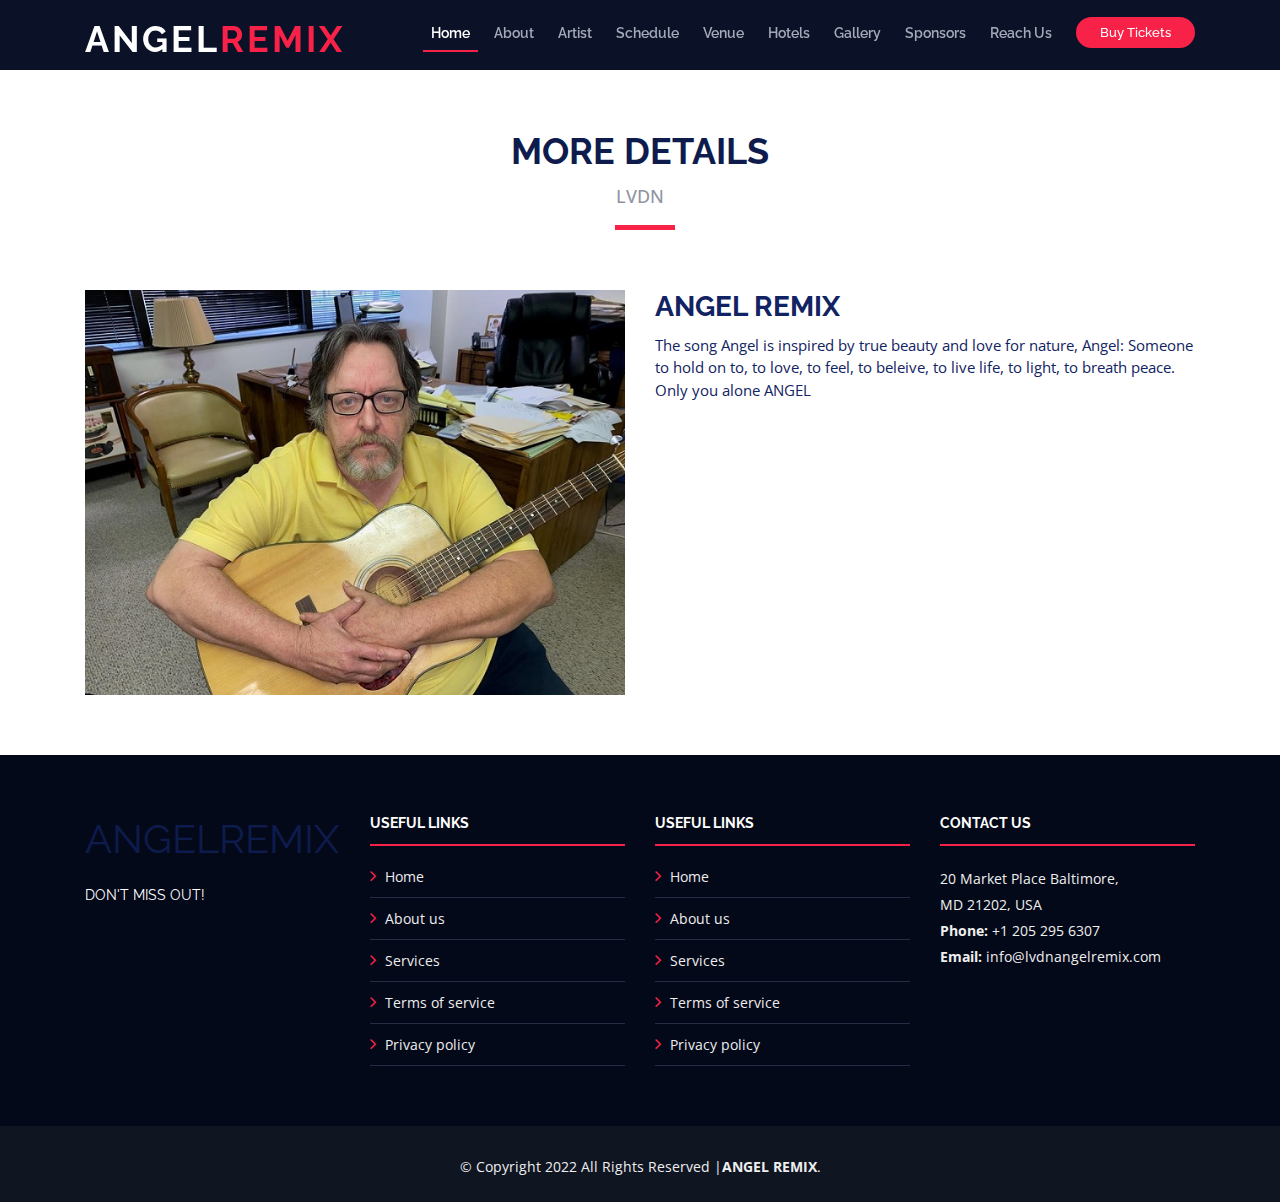
<file: speaker-details.html>
<!DOCTYPE html>
<html lang="en">

<head>
  <meta charset="utf-8">
  <title>Angel Remix</title>
  <meta content="width=device-width, initial-scale=1.0" name="viewport">
  <meta content="" name="keywords">
  <meta content="" name="description">

  <!-- Favicons -->
  <link href="img/favicon.png" rel="icon">
  <link href="img/apple-touch-icon.png" rel="apple-touch-icon">

  <!-- Google Fonts -->
  <link href="https://fonts.googleapis.com/css?family=Open+Sans:300,300i,400,400i,700,700i|Raleway:300,400,500,700,800" rel="stylesheet">

  <!-- Bootstrap CSS File -->
  <link href="lib/bootstrap/css/bootstrap.min.css" rel="stylesheet">

  <!-- Libraries CSS Files -->
  <link href="lib/font-awesome/css/font-awesome.min.css" rel="stylesheet">
  <link href="lib/animate/animate.min.css" rel="stylesheet">
  <link href="lib/venobox/venobox.css" rel="stylesheet">
  <link href="lib/owlcarousel/assets/owl.carousel.min.css" rel="stylesheet">

  <!-- Main Stylesheet File -->
  <link href="css/style.css" rel="stylesheet">

  <!-- =======================================================
    Theme Name: TheEvent
    Theme URL: https://bootstrapmade.com/theevent-conference-event-bootstrap-template/
    Author: BootstrapMade.com
    License: https://bootstrapmade.com/license/
  ======================================================= -->
</head>

<body>
<!--Start of Tawk.to Script>
<script type="text/javascript">
var Tawk_API=Tawk_API||{}, Tawk_LoadStart=new Date();
(function(){
var s1=document.createElement("script"),s0=document.getElementsByTagName("script")[0];
s1.async=true;
s1.src='https://embed.tawk.to/62a4897cb0d10b6f3e76d1f7/default';
s1.charset='UTF-8';
s1.setAttribute('crossorigin','*');
s0.parentNode.insertBefore(s1,s0);
})();
</script>
<End of Tawk.to Script-->
  <!--==========================
    Header
  ============================-->
  <header id="header" class="header-fixed">
    <div class="container">

      <div id="logo" class="pull-left">
        <!-- Uncomment below if you prefer to use a text logo -->
        <h1><a href="#main">ANGEL<span>REMIX</span></a></h1>
        <!--<a href="index.html#intro" class="scrollto"><img src="img/logo.png" alt="" title=""></a>-->
      </div>

      <nav id="nav-menu-container">
        <ul class="nav-menu">
          <li class="menu-active"><a href="#intro">Home</a></li>
          <li><a href="index.html#about">About</a></li>
          <li><a href="index.html#speakers">Artist</a></li>
          <li><a href="index.html#schedule">Schedule</a></li>
          <li><a href="index.html#venue">Venue</a></li>
          <li><a href="index.html#hotels">Hotels</a></li>
          <li><a href="index.html#gallery">Gallery</a></li>
          <li><a href="index.html#sponsors">Sponsors</a></li>
          <li><a href="index.html#contact">Reach Us</a></li>
          <li class="buy-tickets"><a href="index.html#buy-tickets">Buy Tickets</a></li>
        </ul>
      </nav><!-- #nav-menu-container -->
    </div>
  </header><!-- #header -->

  <main id="main" class="main-page">

    <!--==========================
      Speaker Details Section
    ============================-->
    <section id="speakers-details" class="wow fadeIn">
      <div class="container">
        <div class="section-header">
          <h2>MORE DETAILS</h2>
          <p>LVDN</p>
        </div>

        <div class="row">
          <div class="col-md-6">
            <img src="img/speakers/5.jpg" alt="Speaker 1" class="img-fluid">
          </div>

          <div class="col-md-6">
            <div class="details">
              <h2>ANGEL REMIX</h2>
              <!--<div class="social">
                <a href=""><i class="fa fa-twitter"></i></a>
                <a href=""><i class="fa fa-facebook"></i></a>
                <a href=""><i class="fa fa-google-plus"></i></a>
                <a href=""><i class="fa fa-linkedin"></i></a>
              </div>-->
              <p>The song Angel is inspired by true beauty and love for nature, Angel: Someone to hold on to, to love, to feel, to beleive, to live life, to light, to breath peace. Only you alone ANGEL</p>
            </div>
          </div>
          
        </div>
      </div>

    </section>

  </main>


  <!--==========================
    Footer
  ============================-->
  <footer id="footer">
    <div class="footer-top">
      <div class="container">
        <div class="row">

          <div class="col-lg-3 col-md-6 footer-info">
            <h1><a>ANGEL<span>REMIX</span></a></h1>
            <!--<img src="img/logo.png" alt="TheEvenet">-->
            <p>DON'T MISS OUT!</p>
          </div>

          <div class="col-lg-3 col-md-6 footer-links">
            <h4>Useful Links</h4>
            <ul>
              <li><i class="fa fa-angle-right"></i> <a href="#intro">Home</a></li>
              <li><i class="fa fa-angle-right"></i> <a href="#about">About us</a></li>
              <li><i class="fa fa-angle-right"></i> <a href="#contact">Services</a></li>
              <li><i class="fa fa-angle-right"></i> <a href="#intro">Terms of service</a></li>
              <li><i class="fa fa-angle-right"></i> <a href="#intro">Privacy policy</a></li>
            </ul>
          </div>

          <div class="col-lg-3 col-md-6 footer-links">
            <h4>Useful Links</h4>
            <ul>
              <li><i class="fa fa-angle-right"></i> <a href="#intro">Home</a></li>
              <li><i class="fa fa-angle-right"></i> <a href="#about">About us</a></li>
              <li><i class="fa fa-angle-right"></i> <a href="#contact">Services</a></li>
              <li><i class="fa fa-angle-right"></i> <a href="#intro">Terms of service</a></li>
              <li><i class="fa fa-angle-right"></i> <a href="#intro">Privacy policy</a></li>
            </ul>
          </div>

          <div class="col-lg-3 col-md-6 footer-contact">
            <h4>Contact Us</h4>
            <p>
              20 Market Place Baltimore,<br> MD  21202, USA<br>
              <strong>Phone:</strong> +1 205 295 6307<br>
              <strong>Email:</strong> info@lvdnangelremix.com<br>
            </p>

            <!--<div class="social-links">
              <a href="#" class="twitter"><i class="fa fa-twitter"></i></a>
              <a href="#" class="facebook"><i class="fa fa-facebook"></i></a>
              <a href="#" class="instagram"><i class="fa fa-instagram"></i></a>
              <a href="#" class="google-plus"><i class="fa fa-google-plus"></i></a>
              <a href="#" class="linkedin"><i class="fa fa-linkedin"></i></a>
            </div>-->

          </div>

        </div>
      </div>
    </div>

    <div class="container">
      <div class="copyright">
        &copy; Copyright 2022 All Rights Reserved |<strong>ANGEL REMIX</strong>.
      </div>
      </div>
    </div>
  </footer><!-- #footer -->

  <a href="#" class="back-to-top"><i class="fa fa-angle-up"></i></a>

  <!-- JavaScript Libraries -->
  <script src="lib/jquery/jquery.min.js"></script>
  <script src="lib/jquery/jquery-migrate.min.js"></script>
  <script src="lib/bootstrap/js/bootstrap.bundle.min.js"></script>
  <script src="lib/easing/easing.min.js"></script>
  <script src="lib/superfish/hoverIntent.js"></script>
  <script src="lib/superfish/superfish.min.js"></script>
  <script src="lib/wow/wow.min.js"></script>
  <script src="lib/venobox/venobox.min.js"></script>
  <script src="lib/owlcarousel/owl.carousel.min.js"></script>

  <!-- Contact Form JavaScript File -->
  <script src="contactform/contactform.js"></script>

  <!-- Template Main Javascript File -->
  <script src="js/main.js"></script>
</body>

</html>
</file>
<file: lib/venobox/venobox.css>
/* ------ venobox.css --------*/
.vbox-overlay *, .vbox-overlay *:before, .vbox-overlay *:after{
    -webkit-backface-visibility: hidden;
    -webkit-box-sizing:border-box;
    -moz-box-sizing:border-box;
    box-sizing:border-box;
}
.vbox-overlay * { 
    -webkit-backface-visibility: visible;
    backface-visibility: visible;
}
.vbox-overlay{
    display: -webkit-flex;
    display: flex;
    -webkit-flex-direction: column;
    flex-direction: column;
    -webkit-justify-content: center;
    justify-content: center;
    -webkit-align-items: center;
    align-items: center;
    position: fixed;
    left: 0;
    top: 0;
    bottom: 0;
    right: 0;
    z-index: 1040;
    -webkit-transform:translateZ(1000px);
    transform: translateZ(1000px);
    transform-style: preserve-3d;
}

/* ----- navigation ----- */
.vbox-title{
    width: 100%;
    height: 40px;
    float: left;
    text-align: center;
    line-height: 28px;
    font-size: 12px;
    padding: 6px 40px;
    overflow: hidden;
    position: fixed;
    display: none;
    left: 0;
    z-index: 1050;
}
.vbox-close{
    cursor: pointer;
    position: fixed;
    top: 15px;
    right: 15px;
    width: 48px;
    height: 48px;
    display: block;
    background-position:10px center;
    overflow: hidden;
    font-size: 48px;
    line-height: 1;
    text-align: center;
    z-index: 1050;
}
.vbox-num{
    cursor: pointer;
    position: fixed;
    left: 0;
    height: 40px;
    display: block;
    overflow: hidden;
    line-height: 28px;
    font-size: 12px;
    padding: 6px 10px;
    display: none;
    z-index: 1050;
}
/* ----- navigation ARROWS ----- */
.vbox-next, .vbox-prev{
    position: fixed;
    top: 50%;
    margin-top: -15px;
    overflow: hidden;
    cursor: pointer;
    display: block;
    width: 45px;
    height: 45px;
    z-index: 1050;
}
.vbox-next span, .vbox-prev span{
    position: relative;
    width: 20px;
    height: 20px;
    border: 2px solid transparent;
    border-top-color: #B6B6B6;
    border-right-color: #B6B6B6;
    text-indent: -100px;
    position: absolute;
    top: 8px;
    display: block;
}
.vbox-prev{
    left: 15px;
}
.vbox-next{
    right: 30px;
}
.vbox-prev span{
    left: 10px;
    -ms-transform: rotate(-135deg);
    -webkit-transform: rotate(-135deg);
    transform: rotate(-135deg);
}
.vbox-next span{
    -ms-transform: rotate(45deg);
    -webkit-transform: rotate(45deg);
    transform: rotate(45deg);
    right: 10px;
}
/* ------- inline window ------ */
.vbox-inline{
    width: 420px;
    height: 315px;
    height: 70vh;
    padding: 10px;
    background: #fff;
    margin: 0 auto;
    overflow: auto;
    text-align: left;
}
/* ------- Video & iFrames window ------ */
.venoframe{
    max-width: 100%;
    width: 100%;
    border: none;
    width: 100%;
    height: 260px;
    height: 70vh;
}
.venoframe.vbvid{
    height: 260px;
}
@media (min-width: 768px) {
    .venoframe, .vbox-inline{
        width: 90%;
        height: 360px;
        height: 70vh;
    }
    .venoframe.vbvid{
        width: 640px;
        height: 360px;
    }
}
@media (min-width: 992px) {
    .venoframe, .vbox-inline{
        max-width: 1200px;
        width: 80%;
        height: 540px;
        height: 70vh;
    }
    .venoframe.vbvid{
        width: 960px;
        height: 540px;
    }
}
/* 
Please do NOT edit this part! 
or at least read this note: http://i.imgur.com/7C0ws9e.gif
*/
.vbox-open{
    overflow: hidden;
}
.vbox-container{
    position: absolute;
    left: 0;
    right: 0;
    top: 0;
    bottom: 0;
    overflow-x: hidden;
    overflow-y: auto;
    overflow-scrolling: touch;
    -webkit-overflow-scrolling: touch;
    z-index: 20;
    max-height: 100%;

}

.vbox-content{
    text-align: center;
    float: left;
    width: 100%;
    position: relative;
    overflow: hidden;
    padding: 20px 10px;
}
.vbox-container img{
    max-width: 100%;
    height: auto;
}
.figlio{
    max-width: 100%;
    text-align: initial;
    border: 8px solid rgba(255, 255, 255, 0.4);
}
img.figlio{
    -webkit-user-select: none;
-khtml-user-select: none;
-moz-user-select: none;
-o-user-select: none;
user-select: none;
}
.vbox-content.swipe-left{
    margin-left: -200px !important;
}
.vbox-content.swipe-right{
    margin-left: 200px !important;
}
.animated{
    webkit-transition: margin 300ms ease-out;
    transition: margin 300ms ease-out;
}
.animate-in{
    opacity: 1;
}
.animate-out{
    opacity: 0;
}
/* ---------- preloader ----------
 * SPINKIT 
 * http://tobiasahlin.com/spinkit/
-------------------------------- */
.sk-double-bounce,.sk-rotating-plane{width:40px;height:40px;margin:40px auto}.sk-rotating-plane{background-color:#333;-webkit-animation:sk-rotatePlane 1.2s infinite ease-in-out;animation:sk-rotatePlane 1.2s infinite ease-in-out}@-webkit-keyframes sk-rotatePlane{0%{-webkit-transform:perspective(120px) rotateX(0) rotateY(0);transform:perspective(120px) rotateX(0) rotateY(0)}50%{-webkit-transform:perspective(120px) rotateX(-180.1deg) rotateY(0);transform:perspective(120px) rotateX(-180.1deg) rotateY(0)}100%{-webkit-transform:perspective(120px) rotateX(-180deg) rotateY(-179.9deg);transform:perspective(120px) rotateX(-180deg) rotateY(-179.9deg)}}@keyframes sk-rotatePlane{0%{-webkit-transform:perspective(120px) rotateX(0) rotateY(0);transform:perspective(120px) rotateX(0) rotateY(0)}50%{-webkit-transform:perspective(120px) rotateX(-180.1deg) rotateY(0);transform:perspective(120px) rotateX(-180.1deg) rotateY(0)}100%{-webkit-transform:perspective(120px) rotateX(-180deg) rotateY(-179.9deg);transform:perspective(120px) rotateX(-180deg) rotateY(-179.9deg)}}.sk-double-bounce{position:relative}.sk-double-bounce .sk-child{width:100%;height:100%;border-radius:50%;background-color:#333;opacity:.6;position:absolute;top:0;left:0;-webkit-animation:sk-doubleBounce 2s infinite ease-in-out;animation:sk-doubleBounce 2s infinite ease-in-out}.sk-chasing-dots .sk-child,.sk-spinner-pulse,.sk-three-bounce .sk-child{background-color:#333;border-radius:100%}.sk-double-bounce .sk-double-bounce2{-webkit-animation-delay:-1s;animation-delay:-1s}@-webkit-keyframes sk-doubleBounce{0%,100%{-webkit-transform:scale(0);transform:scale(0)}50%{-webkit-transform:scale(1);transform:scale(1)}}@keyframes sk-doubleBounce{0%,100%{-webkit-transform:scale(0);transform:scale(0)}50%{-webkit-transform:scale(1);transform:scale(1)}}.sk-wave{margin:40px auto;width:50px;height:40px;text-align:center;font-size:10px}.sk-wave .sk-rect{background-color:#333;height:100%;width:6px;display:inline-block;-webkit-animation:sk-waveStretchDelay 1.2s infinite ease-in-out;animation:sk-waveStretchDelay 1.2s infinite ease-in-out}.sk-wave .sk-rect1{-webkit-animation-delay:-1.2s;animation-delay:-1.2s}.sk-wave .sk-rect2{-webkit-animation-delay:-1.1s;animation-delay:-1.1s}.sk-wave .sk-rect3{-webkit-animation-delay:-1s;animation-delay:-1s}.sk-wave .sk-rect4{-webkit-animation-delay:-.9s;animation-delay:-.9s}.sk-wave .sk-rect5{-webkit-animation-delay:-.8s;animation-delay:-.8s}@-webkit-keyframes sk-waveStretchDelay{0%,100%,40%{-webkit-transform:scaleY(.4);transform:scaleY(.4)}20%{-webkit-transform:scaleY(1);transform:scaleY(1)}}@keyframes sk-waveStretchDelay{0%,100%,40%{-webkit-transform:scaleY(.4);transform:scaleY(.4)}20%{-webkit-transform:scaleY(1);transform:scaleY(1)}}.sk-wandering-cubes{margin:40px auto;width:40px;height:40px;position:relative}.sk-wandering-cubes .sk-cube{background-color:#333;width:10px;height:10px;position:absolute;top:0;left:0;-webkit-animation:sk-wanderingCube 1.8s ease-in-out -1.8s infinite both;animation:sk-wanderingCube 1.8s ease-in-out -1.8s infinite both}.sk-chasing-dots,.sk-spinner-pulse{width:40px;height:40px;margin:40px auto}.sk-wandering-cubes .sk-cube2{-webkit-animation-delay:-.9s;animation-delay:-.9s}@-webkit-keyframes sk-wanderingCube{0%{-webkit-transform:rotate(0);transform:rotate(0)}25%{-webkit-transform:translateX(30px) rotate(-90deg) scale(.5);transform:translateX(30px) rotate(-90deg) scale(.5)}50%{-webkit-transform:translateX(30px) translateY(30px) rotate(-179deg);transform:translateX(30px) translateY(30px) rotate(-179deg)}50.1%{-webkit-transform:translateX(30px) translateY(30px) rotate(-180deg);transform:translateX(30px) translateY(30px) rotate(-180deg)}75%{-webkit-transform:translateX(0) translateY(30px) rotate(-270deg) scale(.5);transform:translateX(0) translateY(30px) rotate(-270deg) scale(.5)}100%{-webkit-transform:rotate(-360deg);transform:rotate(-360deg)}}@keyframes sk-wanderingCube{0%{-webkit-transform:rotate(0);transform:rotate(0)}25%{-webkit-transform:translateX(30px) rotate(-90deg) scale(.5);transform:translateX(30px) rotate(-90deg) scale(.5)}50%{-webkit-transform:translateX(30px) translateY(30px) rotate(-179deg);transform:translateX(30px) translateY(30px) rotate(-179deg)}50.1%{-webkit-transform:translateX(30px) translateY(30px) rotate(-180deg);transform:translateX(30px) translateY(30px) rotate(-180deg)}75%{-webkit-transform:translateX(0) translateY(30px) rotate(-270deg) scale(.5);transform:translateX(0) translateY(30px) rotate(-270deg) scale(.5)}100%{-webkit-transform:rotate(-360deg);transform:rotate(-360deg)}}.sk-spinner-pulse{-webkit-animation:sk-pulseScaleOut 1s infinite ease-in-out;animation:sk-pulseScaleOut 1s infinite ease-in-out}@-webkit-keyframes sk-pulseScaleOut{0%{-webkit-transform:scale(0);transform:scale(0)}100%{-webkit-transform:scale(1);transform:scale(1);opacity:0}}@keyframes sk-pulseScaleOut{0%{-webkit-transform:scale(0);transform:scale(0)}100%{-webkit-transform:scale(1);transform:scale(1);opacity:0}}.sk-chasing-dots{position:relative;text-align:center;-webkit-animation:sk-chasingDotsRotate 2s infinite linear;animation:sk-chasingDotsRotate 2s infinite linear}.sk-chasing-dots .sk-child{width:60%;height:60%;display:inline-block;position:absolute;top:0;-webkit-animation:sk-chasingDotsBounce 2s infinite ease-in-out;animation:sk-chasingDotsBounce 2s infinite ease-in-out}.sk-chasing-dots .sk-dot2{top:auto;bottom:0;-webkit-animation-delay:-1s;animation-delay:-1s}@-webkit-keyframes sk-chasingDotsRotate{100%{-webkit-transform:rotate(360deg);transform:rotate(360deg)}}@keyframes sk-chasingDotsRotate{100%{-webkit-transform:rotate(360deg);transform:rotate(360deg)}}@-webkit-keyframes sk-chasingDotsBounce{0%,100%{-webkit-transform:scale(0);transform:scale(0)}50%{-webkit-transform:scale(1);transform:scale(1)}}@keyframes sk-chasingDotsBounce{0%,100%{-webkit-transform:scale(0);transform:scale(0)}50%{-webkit-transform:scale(1);transform:scale(1)}}.sk-three-bounce{margin:40px auto;width:80px;text-align:center}.sk-three-bounce .sk-child{width:20px;height:20px;display:inline-block;-webkit-animation:sk-three-bounce 1.4s ease-in-out 0s infinite both;animation:sk-three-bounce 1.4s ease-in-out 0s infinite both}.sk-circle .sk-child:before,.sk-fading-circle .sk-circle:before{display:block;border-radius:100%;content:'';background-color:#333}.sk-three-bounce .sk-bounce1{-webkit-animation-delay:-.32s;animation-delay:-.32s}.sk-three-bounce .sk-bounce2{-webkit-animation-delay:-.16s;animation-delay:-.16s}@-webkit-keyframes sk-three-bounce{0%,100%,80%{-webkit-transform:scale(0);transform:scale(0)}40%{-webkit-transform:scale(1);transform:scale(1)}}@keyframes sk-three-bounce{0%,100%,80%{-webkit-transform:scale(0);transform:scale(0)}40%{-webkit-transform:scale(1);transform:scale(1)}}.sk-circle{margin:40px auto;width:40px;height:40px;position:relative}.sk-circle .sk-child{width:100%;height:100%;position:absolute;left:0;top:0}.sk-circle .sk-child:before{margin:0 auto;width:15%;height:15%;-webkit-animation:sk-circleBounceDelay 1.2s infinite ease-in-out both;animation:sk-circleBounceDelay 1.2s infinite ease-in-out both}.sk-circle .sk-circle2{-webkit-transform:rotate(30deg);-ms-transform:rotate(30deg);transform:rotate(30deg)}.sk-circle .sk-circle3{-webkit-transform:rotate(60deg);-ms-transform:rotate(60deg);transform:rotate(60deg)}.sk-circle .sk-circle4{-webkit-transform:rotate(90deg);-ms-transform:rotate(90deg);transform:rotate(90deg)}.sk-circle .sk-circle5{-webkit-transform:rotate(120deg);-ms-transform:rotate(120deg);transform:rotate(120deg)}.sk-circle .sk-circle6{-webkit-transform:rotate(150deg);-ms-transform:rotate(150deg);transform:rotate(150deg)}.sk-circle .sk-circle7{-webkit-transform:rotate(180deg);-ms-transform:rotate(180deg);transform:rotate(180deg)}.sk-circle .sk-circle8{-webkit-transform:rotate(210deg);-ms-transform:rotate(210deg);transform:rotate(210deg)}.sk-circle .sk-circle9{-webkit-transform:rotate(240deg);-ms-transform:rotate(240deg);transform:rotate(240deg)}.sk-circle .sk-circle10{-webkit-transform:rotate(270deg);-ms-transform:rotate(270deg);transform:rotate(270deg)}.sk-circle .sk-circle11{-webkit-transform:rotate(300deg);-ms-transform:rotate(300deg);transform:rotate(300deg)}.sk-circle .sk-circle12{-webkit-transform:rotate(330deg);-ms-transform:rotate(330deg);transform:rotate(330deg)}.sk-circle .sk-circle2:before{-webkit-animation-delay:-1.1s;animation-delay:-1.1s}.sk-circle .sk-circle3:before{-webkit-animation-delay:-1s;animation-delay:-1s}.sk-circle .sk-circle4:before{-webkit-animation-delay:-.9s;animation-delay:-.9s}.sk-circle .sk-circle5:before{-webkit-animation-delay:-.8s;animation-delay:-.8s}.sk-circle .sk-circle6:before{-webkit-animation-delay:-.7s;animation-delay:-.7s}.sk-circle .sk-circle7:before{-webkit-animation-delay:-.6s;animation-delay:-.6s}.sk-circle .sk-circle8:before{-webkit-animation-delay:-.5s;animation-delay:-.5s}.sk-circle .sk-circle9:before{-webkit-animation-delay:-.4s;animation-delay:-.4s}.sk-circle .sk-circle10:before{-webkit-animation-delay:-.3s;animation-delay:-.3s}.sk-circle .sk-circle11:before{-webkit-animation-delay:-.2s;animation-delay:-.2s}.sk-circle .sk-circle12:before{-webkit-animation-delay:-.1s;animation-delay:-.1s}@-webkit-keyframes sk-circleBounceDelay{0%,100%,80%{-webkit-transform:scale(0);transform:scale(0)}40%{-webkit-transform:scale(1);transform:scale(1)}}@keyframes sk-circleBounceDelay{0%,100%,80%{-webkit-transform:scale(0);transform:scale(0)}40%{-webkit-transform:scale(1);transform:scale(1)}}.sk-cube-grid{width:40px;height:40px;margin:40px auto}.sk-cube-grid .sk-cube{width:33.33%;height:33.33%;background-color:#333;float:left;-webkit-animation:sk-cubeGridScaleDelay 1.3s infinite ease-in-out;animation:sk-cubeGridScaleDelay 1.3s infinite ease-in-out}.sk-cube-grid .sk-cube1{-webkit-animation-delay:.2s;animation-delay:.2s}.sk-cube-grid .sk-cube2{-webkit-animation-delay:.3s;animation-delay:.3s}.sk-cube-grid .sk-cube3{-webkit-animation-delay:.4s;animation-delay:.4s}.sk-cube-grid .sk-cube4{-webkit-animation-delay:.1s;animation-delay:.1s}.sk-cube-grid .sk-cube5{-webkit-animation-delay:.2s;animation-delay:.2s}.sk-cube-grid .sk-cube6{-webkit-animation-delay:.3s;animation-delay:.3s}.sk-cube-grid .sk-cube7{-webkit-animation-delay:0ms;animation-delay:0ms}.sk-cube-grid .sk-cube8{-webkit-animation-delay:.1s;animation-delay:.1s}.sk-cube-grid .sk-cube9{-webkit-animation-delay:.2s;animation-delay:.2s}@-webkit-keyframes sk-cubeGridScaleDelay{0%,100%,70%{-webkit-transform:scale3D(1,1,1);transform:scale3D(1,1,1)}35%{-webkit-transform:scale3D(0,0,1);transform:scale3D(0,0,1)}}@keyframes sk-cubeGridScaleDelay{0%,100%,70%{-webkit-transform:scale3D(1,1,1);transform:scale3D(1,1,1)}35%{-webkit-transform:scale3D(0,0,1);transform:scale3D(0,0,1)}}.sk-fading-circle{margin:40px auto;width:40px;height:40px;position:relative}.sk-fading-circle .sk-circle{width:100%;height:100%;position:absolute;left:0;top:0}.sk-fading-circle .sk-circle:before{margin:0 auto;width:15%;height:15%;-webkit-animation:sk-circleFadeDelay 1.2s infinite ease-in-out both;animation:sk-circleFadeDelay 1.2s infinite ease-in-out both}.sk-fading-circle .sk-circle2{-webkit-transform:rotate(30deg);-ms-transform:rotate(30deg);transform:rotate(30deg)}.sk-fading-circle .sk-circle3{-webkit-transform:rotate(60deg);-ms-transform:rotate(60deg);transform:rotate(60deg)}.sk-fading-circle .sk-circle4{-webkit-transform:rotate(90deg);-ms-transform:rotate(90deg);transform:rotate(90deg)}.sk-fading-circle .sk-circle5{-webkit-transform:rotate(120deg);-ms-transform:rotate(120deg);transform:rotate(120deg)}.sk-fading-circle .sk-circle6{-webkit-transform:rotate(150deg);-ms-transform:rotate(150deg);transform:rotate(150deg)}.sk-fading-circle .sk-circle7{-webkit-transform:rotate(180deg);-ms-transform:rotate(180deg);transform:rotate(180deg)}.sk-fading-circle .sk-circle8{-webkit-transform:rotate(210deg);-ms-transform:rotate(210deg);transform:rotate(210deg)}.sk-fading-circle .sk-circle9{-webkit-transform:rotate(240deg);-ms-transform:rotate(240deg);transform:rotate(240deg)}.sk-fading-circle .sk-circle10{-webkit-transform:rotate(270deg);-ms-transform:rotate(270deg);transform:rotate(270deg)}.sk-fading-circle .sk-circle11{-webkit-transform:rotate(300deg);-ms-transform:rotate(300deg);transform:rotate(300deg)}.sk-fading-circle .sk-circle12{-webkit-transform:rotate(330deg);-ms-transform:rotate(330deg);transform:rotate(330deg)}.sk-fading-circle .sk-circle2:before{-webkit-animation-delay:-1.1s;animation-delay:-1.1s}.sk-fading-circle .sk-circle3:before{-webkit-animation-delay:-1s;animation-delay:-1s}.sk-fading-circle .sk-circle4:before{-webkit-animation-delay:-.9s;animation-delay:-.9s}.sk-fading-circle .sk-circle5:before{-webkit-animation-delay:-.8s;animation-delay:-.8s}.sk-fading-circle .sk-circle6:before{-webkit-animation-delay:-.7s;animation-delay:-.7s}.sk-fading-circle .sk-circle7:before{-webkit-animation-delay:-.6s;animation-delay:-.6s}.sk-fading-circle .sk-circle8:before{-webkit-animation-delay:-.5s;animation-delay:-.5s}.sk-fading-circle .sk-circle9:before{-webkit-animation-delay:-.4s;animation-delay:-.4s}.sk-fading-circle .sk-circle10:before{-webkit-animation-delay:-.3s;animation-delay:-.3s}.sk-fading-circle .sk-circle11:before{-webkit-animation-delay:-.2s;animation-delay:-.2s}.sk-fading-circle .sk-circle12:before{-webkit-animation-delay:-.1s;animation-delay:-.1s}@-webkit-keyframes sk-circleFadeDelay{0%,100%,39%{opacity:0}40%{opacity:1}}@keyframes sk-circleFadeDelay{0%,100%,39%{opacity:0}40%{opacity:1}}.sk-folding-cube{margin:40px auto;width:40px;height:40px;position:relative;-webkit-transform:rotateZ(45deg);transform:rotateZ(45deg)}.sk-folding-cube .sk-cube{float:left;width:50%;height:50%;position:relative;-webkit-transform:scale(1.1);-ms-transform:scale(1.1);transform:scale(1.1)}.sk-folding-cube .sk-cube:before{content:'';position:absolute;top:0;left:0;width:100%;height:100%;background-color:#333;-webkit-animation:sk-foldCubeAngle 2.4s infinite linear both;animation:sk-foldCubeAngle 2.4s infinite linear both;-webkit-transform-origin:100% 100%;-ms-transform-origin:100% 100%;transform-origin:100% 100%}.sk-folding-cube .sk-cube2{-webkit-transform:scale(1.1) rotateZ(90deg);transform:scale(1.1) rotateZ(90deg)}.sk-folding-cube .sk-cube3{-webkit-transform:scale(1.1) rotateZ(180deg);transform:scale(1.1) rotateZ(180deg)}.sk-folding-cube .sk-cube4{-webkit-transform:scale(1.1) rotateZ(270deg);transform:scale(1.1) rotateZ(270deg)}.sk-folding-cube .sk-cube2:before{-webkit-animation-delay:.3s;animation-delay:.3s}.sk-folding-cube .sk-cube3:before{-webkit-animation-delay:.6s;animation-delay:.6s}.sk-folding-cube .sk-cube4:before{-webkit-animation-delay:.9s;animation-delay:.9s}@-webkit-keyframes sk-foldCubeAngle{0%,10%{-webkit-transform:perspective(140px) rotateX(-180deg);transform:perspective(140px) rotateX(-180deg);opacity:0}25%,75%{-webkit-transform:perspective(140px) rotateX(0);transform:perspective(140px) rotateX(0);opacity:1}100%,90%{-webkit-transform:perspective(140px) rotateY(180deg);transform:perspective(140px) rotateY(180deg);opacity:0}}@keyframes sk-foldCubeAngle{0%,10%{-webkit-transform:perspective(140px) rotateX(-180deg);transform:perspective(140px) rotateX(-180deg);opacity:0}25%,75%{-webkit-transform:perspective(140px) rotateX(0);transform:perspective(140px) rotateX(0);opacity:1}100%,90%{-webkit-transform:perspective(140px) rotateY(180deg);transform:perspective(140px) rotateY(180deg);opacity:0}}
</file>
<file: css/style.css>
/*
  Theme Name: TheEvent
  Theme URL: https://bootstrapmade.com/theevent-conference-event-bootstrap-template/
  Author: BootstrapMade.com
  License: https://bootstrapmade.com/license/
*/

/*--------------------------------------------------------------
# General
--------------------------------------------------------------*/

body {
  background: #fff;
  color: #2f3138;
  font-family: "Open Sans", sans-serif;
}

a {
  color: #f82249;
  transition: 0.5s;
}

a:hover,
a:active,
a:focus {
  color: #f8234a;
  outline: none;
  text-decoration: none;
}

p {
  padding: 0;
  margin: 0 0 30px 0;
}

h1,
h2,
h3,
h4,
h5,
h6 {
  font-family: "Raleway", sans-serif;
  font-weight: 400;
  margin: 0 0 20px 0;
  padding: 0;
  color: #0e1b4d;
}

.main-page {
  margin-top: 70px;
}

.wow {
  visibility: hidden;
}

/* Prelaoder */

#preloader {
  position: fixed;
  left: 0;
  top: 0;
  z-index: 999;
  width: 100%;
  height: 100%;
  overflow: visible;
  background: #fff url("../img/preloader.svg") no-repeat center center;
}

/* Back to top button */

.back-to-top {
  position: fixed;
  display: none;
  background: #f82249;
  color: #fff;
  width: 40px;
  height: 40px;
  text-align: center;
  border-radius: 50px;
  right: 15px;
  bottom: 15px;
  transition: background 0.5s ease-in-out;
}

.back-to-top i {
  font-size: 24px;
  padding-top: 6px;
}

.back-to-top:focus {
  background: #e0072f;
  color: #fff;
  outline: none;
}

.back-to-top:hover {
  background: #e0072f;
  color: #fff;
}

/* Sections Header
--------------------------------*/

.section-header {
  margin-bottom: 60px;
  position: relative;
  padding-bottom: 20px;
}

.section-header::before {
  content: '';
  position: absolute;
  display: block;
  width: 60px;
  height: 5px;
  background: #f82249;
  bottom: 0;
  left: calc(50% - 25px);
}

.section-header h2 {
  font-size: 36px;
  text-transform: uppercase;
  text-align: center;
  font-weight: 700;
  margin-bottom: 10px;
}

.section-header p {
  text-align: center;
  padding: 0;
  margin: 0;
  font-size: 18px;
  font-weight: 500;
  color: #9195a2;
}

.section-with-bg {
  background-color: #f6f7fd;
}

/*--------------------------------------------------------------
# Header
--------------------------------------------------------------*/

#header {
  height: 90px;
  padding: 25px 0;
  position: fixed;
  left: 0;
  top: 0;
  right: 0;
  transition: all 0.5s;
  z-index: 997;
}

#header.header-scrolled,
#header.header-fixed {
  background: rgba(6, 12, 34, 0.98);
  height: 70px;
  padding: 15px 0;
  transition: all 0.5s;
}

#header #logo h1 {
  font-size: 36px;
  margin: 0;
  padding: 6px 0;
  line-height: 1;
  font-family: "Raleway", sans-serif;
  font-weight: 700;
  letter-spacing: 3px;
  text-transform: uppercase;
}

#header #logo h1 span {
  color: #f82249;
}

#header #logo h1 a,
#header #logo h1 a:hover {
  color: #fff;
}

#header #logo img {
  padding: 0;
  margin: 0;
  max-height: 40px;
}

/*--------------------------------------------------------------
# Navigation Menu
--------------------------------------------------------------*/

/* Nav Menu Essentials */

.nav-menu,
.nav-menu * {
  margin: 0;
  padding: 0;
  list-style: none;
}

.nav-menu ul {
  position: absolute;
  display: none;
  top: 100%;
  left: 0;
  z-index: 99;
}

.nav-menu li {
  position: relative;
  white-space: nowrap;
}

.nav-menu > li {
  float: left;
}

.nav-menu li:hover > ul,
.nav-menu li.sfHover > ul {
  display: block;
}

.nav-menu ul ul {
  top: 0;
  left: 100%;
}

.nav-menu ul li {
  min-width: 180px;
}

/* Nav Menu Arrows */

.sf-arrows .sf-with-ul {
  padding-right: 30px;
}

.sf-arrows .sf-with-ul:after {
  content: "\f107";
  position: absolute;
  right: 15px;
  font-family: FontAwesome;
  font-style: normal;
  font-weight: normal;
}

.sf-arrows ul .sf-with-ul:after {
  content: "\f105";
}

/* Nav Meu Container */

#nav-menu-container {
  float: right;
  margin: 0;
}

/* Nav Meu Styling */

.nav-menu a {
  padding: 8px;
  text-decoration: none;
  display: inline-block;
  color: rgba(202, 206, 221, 0.8);
  font-family: "Raleway", sans-serif;
  font-weight: 600;
  font-size: 14px;
  outline: none;
}

.nav-menu .menu-active a,
.nav-menu a:hover {
  color: #fff;
}

.nav-menu > li {
  margin-left: 8px;
}

.nav-menu > li > a:before {
  content: "";
  position: absolute;
  width: 0;
  height: 2px;
  bottom: 0;
  left: 0;
  background-color: #f82249;
  visibility: hidden;
  transition: all 0.3s ease-in-out 0s;
}

.nav-menu a:hover:before,
.nav-menu li:hover > a:before,
.nav-menu .menu-active > a:before {
  visibility: visible;
  width: 100%;
}

.nav-menu li.buy-tickets a {
  color: #fff;
  background: #f82249;
  padding: 7px 22px;
  border-radius: 50px;
  border: 2px solid #f82249;
  transition: all ease-in-out 0.3s;
  font-weight: 500;
  margin-left: 8px;
  margin-top: 2px;
  line-height: 1;
  font-size: 13px;
}

.nav-menu li.buy-tickets a:hover {
  background: none;
}

.nav-menu li.buy-tickets:hover a:before,
.nav-menu li.buy-tickets.menu-active a:before {
  visibility: hidden;
}

.nav-menu ul {
  margin: 4px 0 0 0;
  padding: 10px;
  box-shadow: 0px 0px 30px rgba(127, 137, 161, 0.25);
  background: #fff;
  border-radius: 3px;
}

.nav-menu ul li {
  transition: 0.3s;
}

.nav-menu ul li a {
  padding: 10px;
  color: #060c22;
  transition: 0.3s;
  display: block;
  font-size: 13px;
  text-transform: none;
  border-radius: 3px;
}

.nav-menu ul li:hover > a {
  background: #f82249;
  color: #fff;
}

.nav-menu ul ul {
  margin: 0;
}

/* Mobile Nav Toggle */

#mobile-nav-toggle {
  position: fixed;
  right: 0;
  top: 0;
  z-index: 999;
  margin: 15px 15px 0 0;
  border: 0;
  background: none;
  font-size: 24px;
  display: none;
  transition: all 0.4s;
  outline: none;
  cursor: pointer;
}

#mobile-nav-toggle i {
  color: #fff;
}

/* Mobile Nav Styling */

#mobile-nav {
  position: fixed;
  top: 0;
  padding-top: 18px;
  bottom: 0;
  z-index: 998;
  background: rgba(6, 12, 34, 0.9);
  left: -260px;
  width: 260px;
  overflow-y: auto;
  transition: 0.4s;
}

#mobile-nav ul {
  padding: 0;
  margin: 0;
  list-style: none;
}

#mobile-nav ul li {
  position: relative;
}

#mobile-nav ul li a {
  color: #fff;
  font-size: 17px;
  overflow: hidden;
  padding: 10px 22px 10px 15px;
  position: relative;
  text-decoration: none;
  width: 100%;
  display: block;
  outline: none;
}

#mobile-nav ul li a:hover {
  color: #f82249;
}

#mobile-nav ul li li {
  padding-left: 30px;
}

#mobile-nav ul .menu-has-children i {
  position: absolute;
  right: 0;
  z-index: 99;
  padding: 15px;
  cursor: pointer;
  color: #fff;
}

#mobile-nav ul .menu-has-children i.fa-chevron-up {
  color: #f82249;
}

#mobile-nav ul .menu-item-active {
  color: #f82249;
}

#mobile-body-overly {
  width: 100%;
  height: 100%;
  z-index: 997;
  top: 0;
  left: 0;
  position: fixed;
  background: rgba(6, 12, 34, 0.8);
  display: none;
}

/* Mobile Nav body classes */

body.mobile-nav-active {
  overflow: hidden;
}

body.mobile-nav-active #mobile-nav {
  left: 0;
}

body.mobile-nav-active #mobile-nav-toggle {
  color: #fff;
}

/*--------------------------------------------------------------
# Intro Section
--------------------------------------------------------------*/

#intro {
  width: 100%;
  height: 100vh;
  background: url(../img/intro-bg.jpg) top center;
  background-size: cover;
  overflow: hidden;
  position: relative;
}

#intro:before {
  content: "";
  background: rgba(6, 12, 34, 0.8);
  position: absolute;
  bottom: 0;
  top: 0;
  left: 0;
  right: 0;
}

#intro .intro-container {
  position: absolute;
  bottom: 0;
  left: 0;
  top: 90px;
  right: 0;
  display: -webkit-box;
  display: -ms-flexbox;
  display: flex;
  -webkit-box-pack: center;
  -ms-flex-pack: center;
  justify-content: center;
  -webkit-box-align: center;
  -ms-flex-align: center;
  align-items: center;
  -webkit-box-orient: vertical;
  -webkit-box-direction: normal;
  -ms-flex-direction: column;
  flex-direction: column;
  text-align: center;
  padding: 0 15px;
}

#intro h1 {
  color: #fff;
  font-family: "Raleway", sans-serif;
  font-size: 50px;
  font-weight: 600;
  text-transform: uppercase;
}

#intro h1 span {
  color: #f82249;
}

#intro p {
  color: #ebebeb;
  font-weight: 700;
  font-size: 18px;
}

#intro .play-btn {
  width: 90px;
  height: 90px;
  background: radial-gradient(#f82249 50%, rgba(101, 111, 150, 0.15) 52%);
  border-radius: 50%;
  display: block;
  position: relative;
  overflow: hidden;
}

#intro .play-btn::after {
  content: '';
  position: absolute;
  left: 50%;
  top: 50%;
  -webkit-transform: translateX(-40%) translateY(-50%);
  transform: translateX(-40%) translateY(-50%);
  width: 0;
  height: 0;
  border-top: 10px solid transparent;
  border-bottom: 10px solid transparent;
  border-left: 15px solid #fff;
  z-index: 100;
  transition: all 400ms cubic-bezier(0.55, 0.055, 0.675, 0.19);
}

#intro .play-btn:before {
  content: '';
  position: absolute;
  width: 120px;
  height: 120px;
  -webkit-animation-delay: 0s;
  animation-delay: 0s;
  -webkit-animation: pulsate-btn 2s;
  animation: pulsate-btn 2s;
  -webkit-animation-direction: forwards;
  animation-direction: forwards;
  -webkit-animation-iteration-count: infinite;
  animation-iteration-count: infinite;
  -webkit-animation-timing-function: steps;
  animation-timing-function: steps;
  opacity: 1;
  border-radius: 50%;
  border: 2px solid rgba(163, 163, 163, 0.4);
  top: -15%;
  left: -15%;
  background: rgba(198, 16, 0, 0);
}

#intro .play-btn:hover::after {
  border-left: 15px solid #f82249;
  -webkit-transform: scale(20);
  transform: scale(20);
}

#intro .play-btn:hover::before {
  content: '';
  position: absolute;
  left: 50%;
  top: 50%;
  -webkit-transform: translateX(-40%) translateY(-50%);
  transform: translateX(-40%) translateY(-50%);
  width: 0;
  height: 0;
  border: none;
  border-top: 10px solid transparent;
  border-bottom: 10px solid transparent;
  border-left: 15px solid #fff;
  z-index: 200;
  -webkit-animation: none;
  animation: none;
  border-radius: 0;
}

#intro .about-btn {
  font-family: "Raleway", sans-serif;
  font-weight: 500;
  font-size: 14px;
  letter-spacing: 1px;
  display: inline-block;
  padding: 12px 32px;
  border-radius: 50px;
  transition: 0.5s;
  line-height: 1;
  margin: 10px;
  color: #fff;
  -webkit-animation-delay: 0.8s;
  animation-delay: 0.8s;
  border: 2px solid #f82249;
}

#intro .about-btn:hover {
  background: #f82249;
  color: #fff;
}

@-webkit-keyframes pulsate-btn {
  0% {
    -webkit-transform: scale(0.6, 0.6);
    transform: scale(0.6, 0.6);
    opacity: 1;
  }

  100% {
    -webkit-transform: scale(1, 1);
    transform: scale(1, 1);
    opacity: 0;
  }
}

@keyframes pulsate-btn {
  0% {
    -webkit-transform: scale(0.6, 0.6);
    transform: scale(0.6, 0.6);
    opacity: 1;
  }

  100% {
    -webkit-transform: scale(1, 1);
    transform: scale(1, 1);
    opacity: 0;
  }
}

/*--------------------------------------------------------------
# About Section
--------------------------------------------------------------*/

#about {
  background: url("../img/about-bg.jpg");
  background-size: cover;
  overflow: hidden;
  position: relative;
  color: #fff;
  padding: 60px 0 40px 0;
}

#about:before {
  content: "";
  background: rgba(13, 20, 41, 0.8);
  position: absolute;
  bottom: 0;
  top: 0;
  left: 0;
  right: 0;
}

#about h2 {
  font-size: 36px;
  font-weight: bold;
  margin-bottom: 10px;
  color: #fff;
}

#about h3 {
  font-size: 18px;
  font-weight: bold;
  text-transform: uppercase;
  margin-bottom: 10px;
  color: #fff;
}

#about p {
  font-size: 14px;
  margin-bottom: 20px;
  color: #fff;
}

/*--------------------------------------------------------------
# Speakers Section
--------------------------------------------------------------*/

#speakers {
  padding: 60px 0 30px 0;
}

#speakers .speaker {
  position: relative;
  overflow: hidden;
  margin-bottom: 30px;
}

#speakers .speaker .details {
  background: rgba(6, 12, 34, 0.76);
  position: absolute;
  left: 0;
  bottom: -30px;
  right: 0;
  text-align: center;
  padding-top: 10px;
  transition: all 300ms cubic-bezier(0.645, 0.045, 0.355, 1);
}

#speakers .speaker .details h3 {
  color: #fff;
  font-size: 22px;
  font-weight: 600;
  margin-bottom: 5px;
}

#speakers .speaker .details p {
  color: #fff;
  font-size: 15px;
  margin-bottom: 10px;
  font-style: italic;
}

#speakers .speaker .details .social {
  height: 30px;
}

#speakers .speaker .details a {
  color: #fff;
}

#speakers .speaker .details a:hover {
  color: #f82249;
}

#speakers .speaker:hover .details {
  bottom: 0;
}

#speakers-details {
  padding: 60px 0;
}

#speakers-details .details h2 {
  color: #112363;
  font-size: 28px;
  font-weight: 700;
  margin-bottom: 10px;
}

#speakers-details .details .social {
  margin-bottom: 15px;
}

#speakers-details .details .social a {
  background: #e9edfb;
  color: #112363;
  line-height: 1;
  display: inline-block;
  text-align: center;
  border-radius: 50%;
  width: 36px;
  height: 36px;
  padding-top: 9px;
}

#speakers-details .details .social a:hover {
  background: #f82249;
  color: #fff;
}

#speakers-details .details .social a i {
  font-size: 18px;
}

#speakers-details .details p {
  color: #112363;
  font-size: 15px;
  margin-bottom: 10px;
}

/*--------------------------------------------------------------
# Schedule Section
--------------------------------------------------------------*/

#schedule {
  padding: 60px 0 60px 0;
}

#schedule .nav-tabs {
  text-align: center;
  margin: auto;
  display: block;
  border-bottom: 0;
  margin-bottom: 30px;
}

#schedule .nav-tabs li {
  display: inline-block;
  margin-bottom: 0;
}

#schedule .nav-tabs a {
  border: none;
  border-radius: 50px;
  font-weight: 600;
  background-color: #0e1b4d;
  color: #fff;
  padding: 10px 100px;
}

#schedule .nav-tabs a.active {
  background-color: #f82249;
  color: #fff;
}

#schedule .sub-heading {
  text-align: center;
  font-size: 18px;
  font-style: italic;
  margin: 0 auto 30px auto;
}

#schedule .tab-pane {
  transition: ease-in-out .2s;
}

#schedule .schedule-item {
  border-bottom: 1px solid #cad4f6;
  padding-top: 15px;
  padding-bottom: 15px;
  transition: background-color ease-in-out 0.3s;
}

#schedule .schedule-item:hover {
  background-color: #fff;
}

#schedule .schedule-item time {
  padding-bottom: 5px;
  display: inline-block;
}

#schedule .schedule-item .speaker {
  width: 60px;
  height: 60px;
  overflow: hidden;
  border-radius: 50%;
  float: left;
  margin: 0 10px 10px 0;
}

#schedule .schedule-item .speaker img {
  height: 100%;
  -webkit-transform: translateX(-50%);
  transform: translateX(-50%);
  margin-left: 50%;
  transition: all ease-in-out 0.3s;
}

#schedule .schedule-item h4 {
  font-size: 18px;
  font-weight: 600;
  margin-bottom: 5px;
}

#schedule .schedule-item h4 span {
  font-style: italic;
  color: #19328e;
  font-weight: normal;
  font-size: 16px;
}

#schedule .schedule-item p {
  font-style: italic;
  color: #152b79;
  margin-bottom: 0;
}

/*--------------------------------------------------------------
# Venue Section
--------------------------------------------------------------*/

#venue {
  padding: 60px 0;
}

#venue .container-fluid {
  margin-bottom: 3px;
}

#venue .venue-map iframe {
  width: 100%;
  height: 100%;
  min-height: 300px;
}

#venue .venue-info {
  background: url("../img/venue-info-bg.jpg") top center no-repeat;
  background-size: cover;
  position: relative;
  padding-top: 60px;
  padding-bottom: 60px;
}

#venue .venue-info:before {
  content: "";
  background: rgba(13, 20, 41, 0.8);
  position: absolute;
  bottom: 0;
  top: 0;
  left: 0;
  right: 0;
}

#venue .venue-info h3 {
  font-size: 36px;
  font-weight: 700;
  color: #fff;
}

#venue .venue-info p {
  color: #fff;
  margin-bottom: 0;
}

#venue .venue-gallery-container {
  padding-right: 12px;
}

#venue .venue-gallery {
  overflow: hidden;
  border-right: 3px solid #fff;
  border-bottom: 3px solid #fff;
}

#venue .venue-gallery img {
  transition: all ease-in-out 0.4s;
}

#venue .venue-gallery:hover img {
  -webkit-transform: scale(1.1);
  transform: scale(1.1);
}

/*--------------------------------------------------------------
# Hotels Section
--------------------------------------------------------------*/

#hotels {
  padding: 60px 0;
}

#hotels .hotel {
  border: 1px solid #e0e5fa;
  background: #fff;
  margin-bottom: 30px;
}

#hotels .hotel:hover .hotel-img img {
  -webkit-transform: scale(1.1);
  transform: scale(1.1);
}

#hotels .hotel-img {
  overflow: hidden;
  margin-bottom: 15px;
}

#hotels .hotel-img img {
  transition: 0.3s ease-in-out;
}

#hotels h3 {
  font-weight: 600;
  font-size: 20px;
  margin-bottom: 5px;
  padding: 0 20px;
}

#hotels a {
  color: #152b79;
}

#hotels a:hover {
  color: #f82249;
}

#hotels .stars {
  padding: 0 20px;
  margin-bottom: 5px;
}

#hotels .stars i {
  color: #ffc31d;
}

#hotels p {
  padding: 0 20px;
  margin-bottom: 20px;
  color: #060c22;
  font-style: italic;
  font-size: 15px;
}

/*--------------------------------------------------------------
# Gallery Section
--------------------------------------------------------------*/

#gallery {
  padding: 60px;
  overflow: hidden;
}

#gallery .owl-nav,
#gallery .owl-dots {
  margin-top: 25px;
  text-align: center;
}

#gallery .owl-item {
  border-left: 2px solid #fff;
  border-right: 2px solid #fff;
}

#gallery .owl-dot {
  display: inline-block;
  margin: 0 5px;
  width: 12px;
  height: 12px;
  border-radius: 50%;
  background-color: #ddd;
}

#gallery .owl-dot.active {
  background-color: #f82249;
}

#gallery .gallery-carousel .owl-stage-outer {
  overflow: visible;
}

#gallery .gallery-carousel .center {
  border: 6px solid #f82249;
  margin: -10px;
  box-sizing: content-box;
  padding: 4px;
  background: #fff;
  z-index: 1;
}

/*--------------------------------------------------------------
# Sponsors Section
--------------------------------------------------------------*/

#sponsors {
  padding: 60px 0;
}

#sponsors .sponsors-wrap {
  border-top: 1px solid #e0e5fa;
  border-left: 1px solid #e0e5fa;
  margin-bottom: 30px;
}

#sponsors .sponsor-logo {
  padding: 30px;
  display: -webkit-box;
  display: -ms-flexbox;
  display: flex;
  -webkit-box-pack: center;
  -ms-flex-pack: center;
  justify-content: center;
  -webkit-box-align: center;
  -ms-flex-align: center;
  align-items: center;
  border-right: 1px solid #e0e5fa;
  border-bottom: 1px solid #e0e5fa;
  overflow: hidden;
  background: rgba(255, 255, 255, 0.5);
  height: 160px;
}

#sponsors .sponsor-logo:hover img {
  -webkit-transform: scale(1.2);
  transform: scale(1.2);
}

#sponsors img {
  transition: all 0.4s ease-in-out;
}

/*--------------------------------------------------------------
# F.A.Q Section
--------------------------------------------------------------*/

#faq {
  padding: 60px 0;
}

#faq #faq-list {
  padding: 0;
  list-style: none;
}

#faq #faq-list li {
  border-bottom: 1px solid #ddd;
}

#faq #faq-list a {
  padding: 18px 0;
  display: block;
  position: relative;
  font-family: "Raleway", sans-serif;
  font-size: 16px;
  line-height: 24px;
  font-weight: 600;
  padding-right: 20px;
}

#faq #faq-list i {
  font-size: 24px;
  position: absolute;
  right: 0;
  top: 16px;
}

#faq #faq-list p {
  margin-bottom: 20px;
}

#faq #faq-list a.collapse {
  color: #f82249;
}

#faq #faq-list a.collapsed {
  color: #000;
}

#faq #faq-list a.collapsed i::before {
  content: "\f055" !important;
}

/*--------------------------------------------------------------
# Subscribe Section
--------------------------------------------------------------*/

#subscribe {
  padding: 60px;
  background: url(../img/subscribe-bg.jpg) center center no-repeat;
  background-size: cover;
  overflow: hidden;
  position: relative;
}

#subscribe:before {
  content: "";
  background: rgba(6, 12, 34, 0.6);
  position: absolute;
  bottom: 0;
  top: 0;
  left: 0;
  right: 0;
}

#subscribe .section-header h2,
#subscribe p {
  color: #fff;
}

#subscribe input {
  background: #fff;
  color: #060c22;
  border: 0;
  outline: none;
  margin: 0;
  padding: 9px 20px;
  border-radius: 50px;
  font-size: 14px;
}

#subscribe button {
  border: 0;
  padding: 9px 25px;
  cursor: pointer;
  background: #f82249;
  color: #fff;
  transition: all 0.3s ease;
  outline: none;
  font-size: 14px;
  border-radius: 50px;
}

#subscribe button:hover {
  background: #e0072f;
}

/*--------------------------------------------------------------
# Buy Tickets Section
--------------------------------------------------------------*/

#buy-tickets {
  padding: 60px 0;
}

#buy-tickets .card {
  border: none;
  border-radius: 5px;
  transition: all  0.3s ease-in-out;
  box-shadow: 0 10px 25px 0 rgba(6, 12, 34, 0.1);
}

#buy-tickets .card:hover {
  box-shadow: 0 10px 35px 0 rgba(6, 12, 34, 0.2);
}

#buy-tickets .card hr {
  margin: 25px 0;
}

#buy-tickets .card .card-title {
  margin: 10px 0;
  font-size: 14px;
  letter-spacing: 1px;
  font-weight: bold;
}

#buy-tickets .card .card-price {
  font-size: 48px;
  margin: 0;
}

#buy-tickets .card ul li {
  margin-bottom: 20px;
}

#buy-tickets .card .text-muted {
  opacity: 0.7;
}

#buy-tickets .card .btn {
  font-size: 15px;
  border-radius: 50px;
  padding: 10px 40px;
  transition: all 0.2s;
  background-color: #f82249;
  border: 0;
  color: #fff;
}

#buy-tickets .card .btn:hover {
  background-color: #e0072f;
}

#buy-tickets #buy-ticket-modal input,
#buy-tickets #buy-ticket-modal select {
  border-radius: 0;
}

#buy-tickets #buy-ticket-modal .btn {
  font-size: 15px;
  border-radius: 50px;
  padding: 10px 40px;
  transition: all 0.2s;
  background-color: #f82249;
  border: 0;
  color: #fff;
}

#buy-tickets #buy-ticket-modal .btn:hover {
  background-color: #e0072f;
}

/*--------------------------------------------------------------
# Contact Section
--------------------------------------------------------------*/

#contact {
  padding: 60px 0;
}

#contact .contact-info {
  margin-bottom: 20px;
  text-align: center;
}

#contact .contact-info i {
  font-size: 48px;
  display: inline-block;
  margin-bottom: 10px;
  color: #f82249;
}

#contact .contact-info address,
#contact .contact-info p {
  margin-bottom: 0;
  color: #112363;
}

#contact .contact-info h3 {
  font-size: 18px;
  margin-bottom: 15px;
  font-weight: bold;
  text-transform: uppercase;
  color: #112363;
}

#contact .contact-info a {
  color: #4869df;
}

#contact .contact-info a:hover {
  color: #f82249;
}

#contact .contact-address,
#contact .contact-phone,
#contact .contact-email {
  margin-bottom: 20px;
}

#contact .form #sendmessage {
  color: #f82249;
  border: 1px solid #f82249;
  display: none;
  text-align: center;
  padding: 15px;
  font-weight: 600;
  margin-bottom: 15px;
}

#contact .form #errormessage {
  color: red;
  display: none;
  border: 1px solid red;
  text-align: center;
  padding: 15px;
  font-weight: 600;
  margin-bottom: 15px;
}

#contact .form #sendmessage.show,
#contact .form #errormessage.show,
#contact .form .show {
  display: block;
}

#contact .form .validation {
  color: red;
  display: none;
  margin: 0 0 20px;
  font-weight: 400;
  font-size: 13px;
}

#contact .form input,
#contact .form textarea {
  padding: 10px 14px;
  border-radius: 0;
  box-shadow: none;
  font-size: 15px;
}

#contact .form button[type="submit"] {
  background: #f82249;
  border: 0;
  padding: 10px 40px;
  color: #fff;
  transition: 0.4s;
  border-radius: 50px;
  cursor: pointer;
}

#contact .form button[type="submit"]:hover {
  background: #e0072f;
}

/*--------------------------------------------------------------
# Footer
--------------------------------------------------------------*/

#footer {
  background: #101522;
  padding: 0 0 25px 0;
  color: #eee;
  font-size: 14px;
}

#footer .footer-top {
  background: #040919;
  padding: 60px 0 30px 0;
}

#footer .footer-top .footer-info {
  margin-bottom: 30px;
}

#footer .footer-top .footer-info h3 {
  font-size: 26px;
  margin: 0 0 20px 0;
  padding: 2px 0 2px 0;
  line-height: 1;
  font-family: "Raleway", sans-serif;
  font-weight: 700;
  color: #fff;
}

#footer .footer-top .footer-info img {
  height: 40px;
  margin-bottom: 10px;
}

#footer .footer-top .footer-info p {
  font-size: 14px;
  line-height: 24px;
  margin-bottom: 0;
  font-family: "Raleway", sans-serif;
  color: #fff;
}

#footer .footer-top .social-links a {
  font-size: 18px;
  display: inline-block;
  background: #222636;
  color: #eee;
  line-height: 1;
  padding: 8px 0;
  margin-right: 4px;
  border-radius: 50%;
  text-align: center;
  width: 36px;
  height: 36px;
  transition: 0.3s;
}

#footer .footer-top .social-links a:hover {
  background: #f82249;
  color: #fff;
}

#footer .footer-top h4 {
  font-size: 14px;
  font-weight: bold;
  color: #fff;
  text-transform: uppercase;
  position: relative;
  padding-bottom: 12px;
  border-bottom: 2px solid #f82249;
}

#footer .footer-top .footer-links {
  margin-bottom: 30px;
}

#footer .footer-top .footer-links ul {
  list-style: none;
  padding: 0;
  margin: 0;
}

#footer .footer-top .footer-links ul i {
  padding-right: 5px;
  color: #f82249;
  font-size: 18px;
}

#footer .footer-top .footer-links ul li {
  border-bottom: 1px solid #262c44;
  padding: 10px 0;
}

#footer .footer-top .footer-links ul li:first-child {
  padding-top: 0;
}

#footer .footer-top .footer-links ul a {
  color: #eee;
}

#footer .footer-top .footer-links ul a:hover {
  color: #f82249;
}

#footer .footer-top .footer-contact {
  margin-bottom: 30px;
}

#footer .footer-top .footer-contact p {
  line-height: 26px;
}

#footer .footer-top .footer-newsletter {
  margin-bottom: 30px;
}

#footer .footer-top .footer-newsletter input[type="email"] {
  border: 0;
  padding: 6px 8px;
  width: 65%;
}

#footer .footer-top .footer-newsletter input[type="submit"] {
  background: #f82249;
  border: 0;
  width: 35%;
  padding: 6px 0;
  text-align: center;
  color: #fff;
  transition: 0.3s;
  cursor: pointer;
}

#footer .footer-top .footer-newsletter input[type="submit"]:hover {
  background: #e0072f;
}

#footer .copyright {
  text-align: center;
  padding-top: 30px;
}

#footer .credits {
  text-align: center;
  font-size: 13px;
  color: #ddd;
}

/*--------------------------------------------------------------
# Responsive Media Queries
--------------------------------------------------------------*/

@media (min-width: 767px) {
  #subscribe input {
    min-width: 400px;
  }
}

@media (min-width: 768px) {
  #contact .contact-address,
  #contact .contact-phone,
  #contact .contact-email {
    padding: 20px 0;
  }

  #contact .contact-phone {
    border-left: 1px solid #ddd;
    border-right: 1px solid #ddd;
  }
}

@media (min-width: 991px) {
  #schedule .sub-heading {
    width: 75%;
  }
}

@media (min-width: 1024px) {
  #intro {
    background-attachment: fixed;
  }

  #about {
    background-attachment: fixed;
  }

  #subscribe {
    background-attachment: fixed;
  }
}

@media (max-width: 1199px) {
  #header .container {
    max-width: 100%;
  }

  .nav-menu a {
    padding: 8px 4px;
  }
}

@media (max-width: 991px) {
  #header {
    background: rgba(6, 12, 34, 0.98);
    height: 70px;
    padding: 15px 0;
    transition: all 0.5s;
  }

  #nav-menu-container {
    display: none;
  }

  #mobile-nav-toggle {
    display: inline;
  }

  #intro .intro-container {
    top: 70px;
  }

  #intro h1 {
    font-size: 34px;
  }

  #intro p {
    font-size: 16px;
  }

  #schedule .nav-tabs a {
    padding: 8px 60px;
  }
}

@media (max-width: 768px) {
  .back-to-top {
    bottom: 15px;
  }

  #faq #faq-list a {
    font-size: 18px;
  }

  #faq #faq-list i {
    top: 13px;
  }
}

@media (max-width: 767px) {
  #schedule .nav-tabs a {
    padding: 8px 50px;
  }
}

@media (max-width: 574px) {
  #venue .venue-info h3 {
    font-size: 24px;
  }
}

@media (max-width: 480px) {
  #schedule .nav-tabs a {
    padding: 8px 30px;
  }
}

@media (max-width: 460px) {
  #subscribe button {
    margin-top: 10px;
  }
}
</file>
